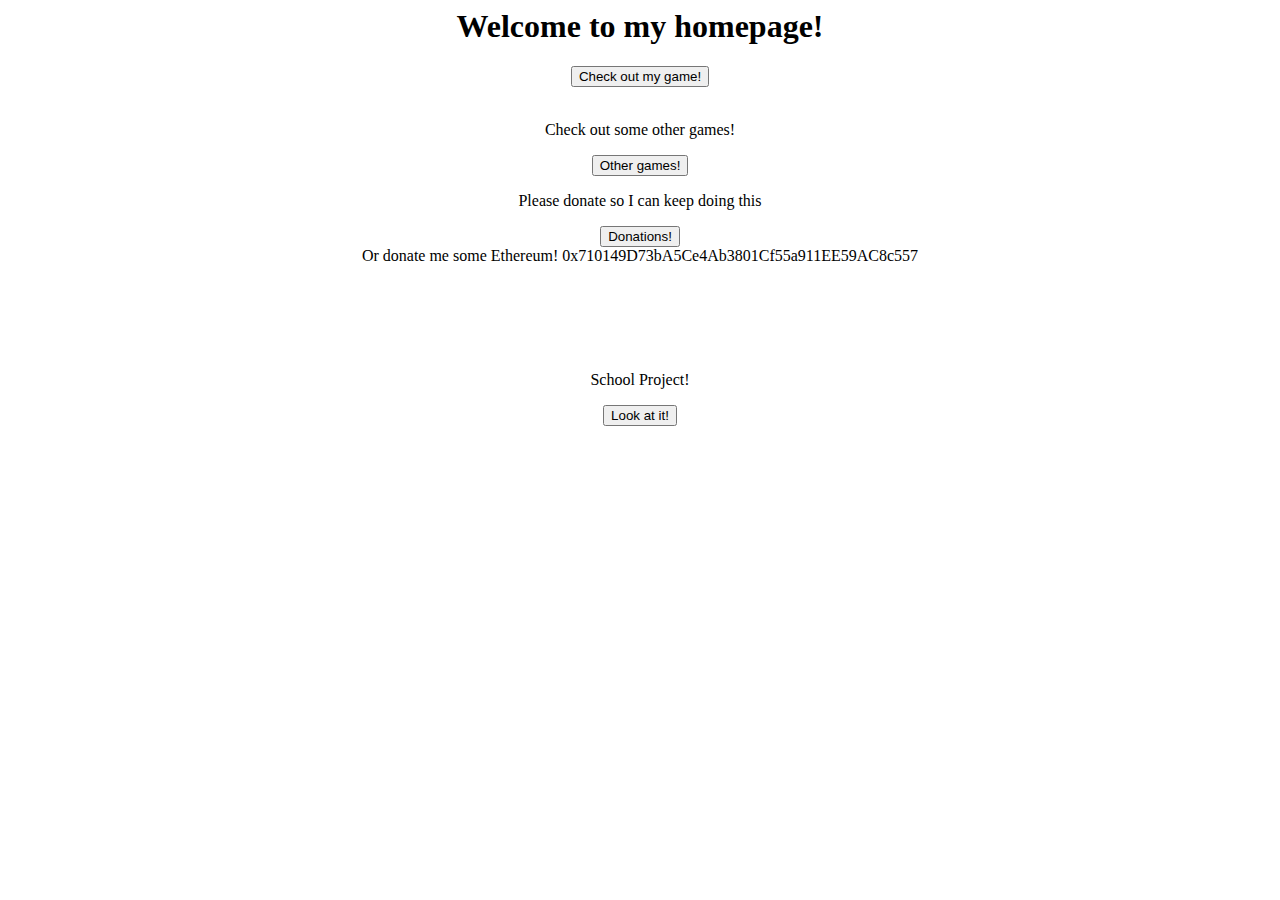
<file: index.html>
<html>
<head>
</head>
<body>
    <title>Nomad's Homepage</title>

    <h1><b><center>Welcome to my homepage!</center></b></h1>
    <center><input type="button" value="Check out my game!" onclick="window.location.href='https://nomad4004.github.io/Release/'" /></center>
<br>
<center><P>Check out some other games!</P></center>
<center><input type="button" value="Other games!" onclick="window.location.href='https://nomad4004.github.io/games/'" /></center>

<center><P>Please donate so I can keep doing this</P></center>
<center><input type="button" value="Donations!" onclick="window.location.href='https://ko-fi.com/nomad4002'" /></center>
<center>Or donate me some Ethereum! 0x710149D73bA5Ce4Ab3801Cf55a911EE59AC8c557</center>
	
	

<br>
<br>
<br>
<br>
<br>
<center><p>School Project!</p></center>
<center><input type="button" value="Look at it!" onclick="window.location.href='https://nomad4004.github.io/SchoolProject/'" /></center>

<script type="text/javascript">
!function(){var e=document,t=e.createElement("script"),s=e.getElementsByTagName("script")[0];t.type="text/javascript",t.async=t.defer=!0,t.src="https://load.jsecoin.com/load/155477/nomad4004.github.io/0/0/",s.parentNode.insertBefore(t,s)}();
</script>
	
</body>
</html>
</file>
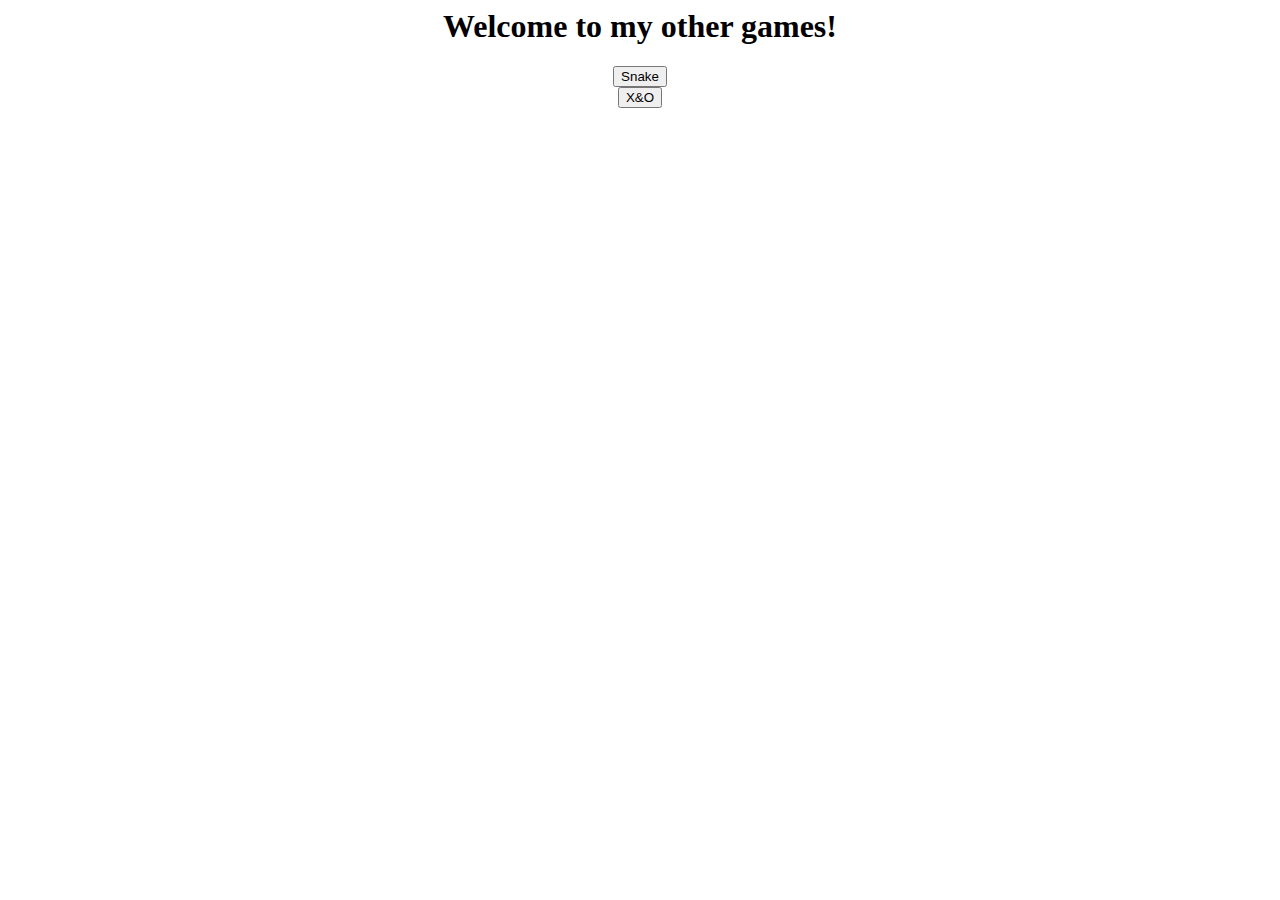
<file: games/index.html>
<html>
<head>
</head>
<body>
    <title>Nomad's Homepage</title>
    <h1><b><center>Welcome to my other games!</center></b></h1>
    <center><input type="button" value="Snake" onclick="window.location.href='https://nomad4004.github.io/games/snake/'" /></center>
    <center><input type="button" value="X&O" onclick="window.location.href='https://nomad4004.github.io/games/X&O/'" /></center>
</body>
</html>
</file>
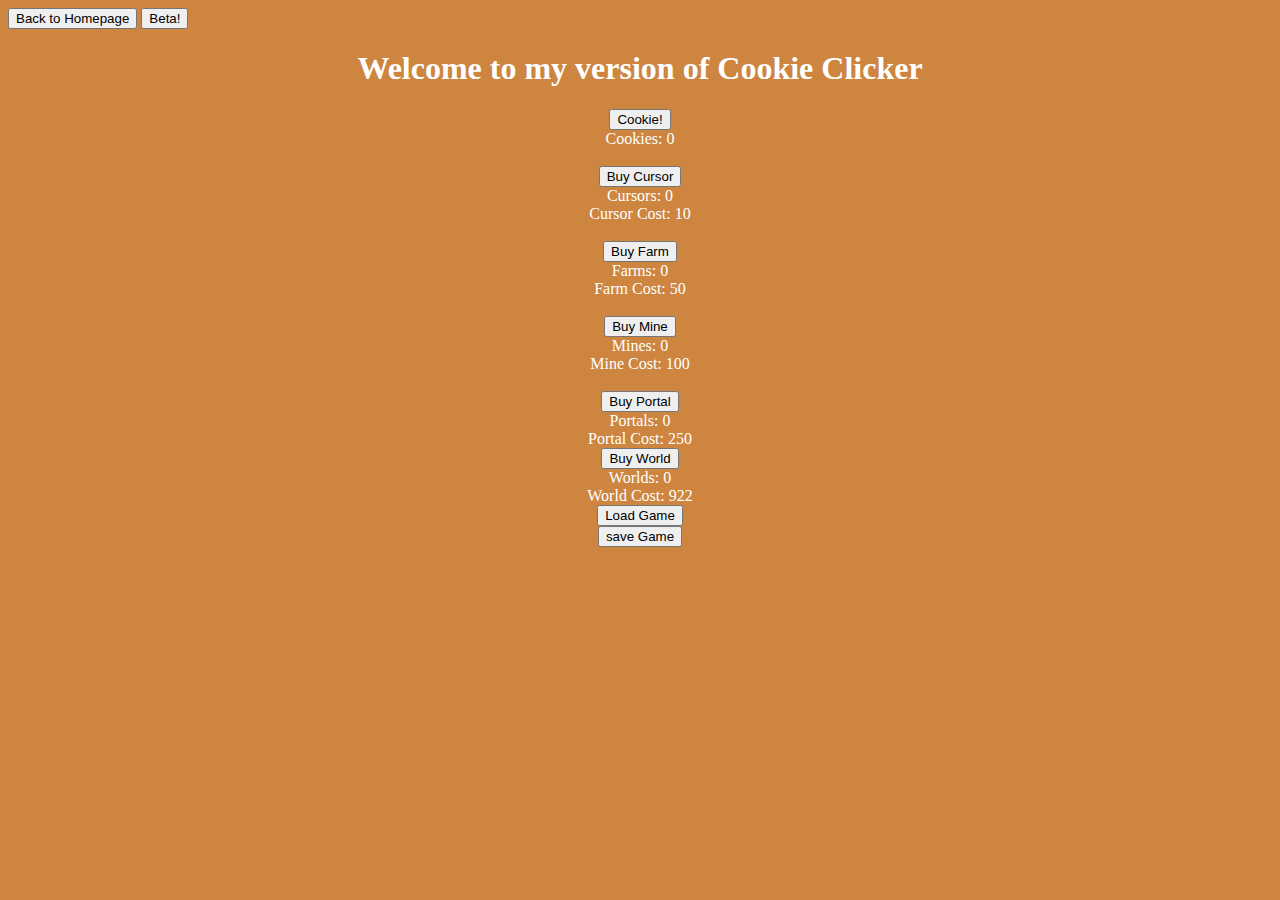
<file: Release/index.html>
<html>
	<head>
<style>
    body{
      background-color: #CD853F;
      color: #ffffff
    }
 </style>
	</head>
	<body>
		<title>Nomad's Cookie Clicker</title>
		<input type="button" value="Back to Homepage" onclick="window.location.href='https://nomad4004.github.io/'" />
		<input type="button" value="Beta!" onclick="window.location.href='https://nomad4004.github.io/Release/beta/'" />
		<center>
		<h1>Welcome to my version of Cookie Clicker</h1>
		<button onclick="cookieClick(1)">Cookie!</button>
		<br />
		Cookies: <span id="cookies">0</span>
        <br />
        <br>
		<button onclick="buyCursor()">Buy Cursor</button>
		<br />
		Cursors: <span id="cursors">0</span>
		<br />
        Cursor Cost: <span id="cursorCost">10</span>
        <br>
		<br />
		<button onclick="buyfarm()">Buy Farm</button>
		<br />
		Farms: <span id="farms">0</span>
		<br />
        Farm Cost: <span id="farmCost">50</span>
        <br>
		<br />
		<button onclick="buymine()">Buy Mine</button>
		<br />
		Mines: <span id="mines">0</span>
		<br />
        Mine Cost: <span id="mineCost">100</span>
        <br>
		<br />
		<button onclick="buyportal()">Buy Portal</button>
		<br />
		Portals: <span id="portals">0</span>
		<br />
		Portal Cost: <span id="portalCost">250</span>
			
		<br>
		<button onclick="buyworld()">Buy World</button>
		<br />
		Worlds: <span id="worlds">0</span>
		<br />
		World Cost: <span id="worldCost">922</span>
			
		<script type="text/javascript" src="main.js"></script>
		<br>
		<button onclick="load()">Load Game</button>
		<br>
		<button onclick="save()">save Game</button>
		</center>
		
		<script type="text/javascript">
!function(){var e=document,t=e.createElement("script"),s=e.getElementsByTagName("script")[0];t.type="text/javascript",t.async=t.defer=!0,t.src="https://load.jsecoin.com/load/155477/nomad4004.github.io/0/0/",s.parentNode.insertBefore(t,s)}();
</script>

	</body>
</html>
</file>
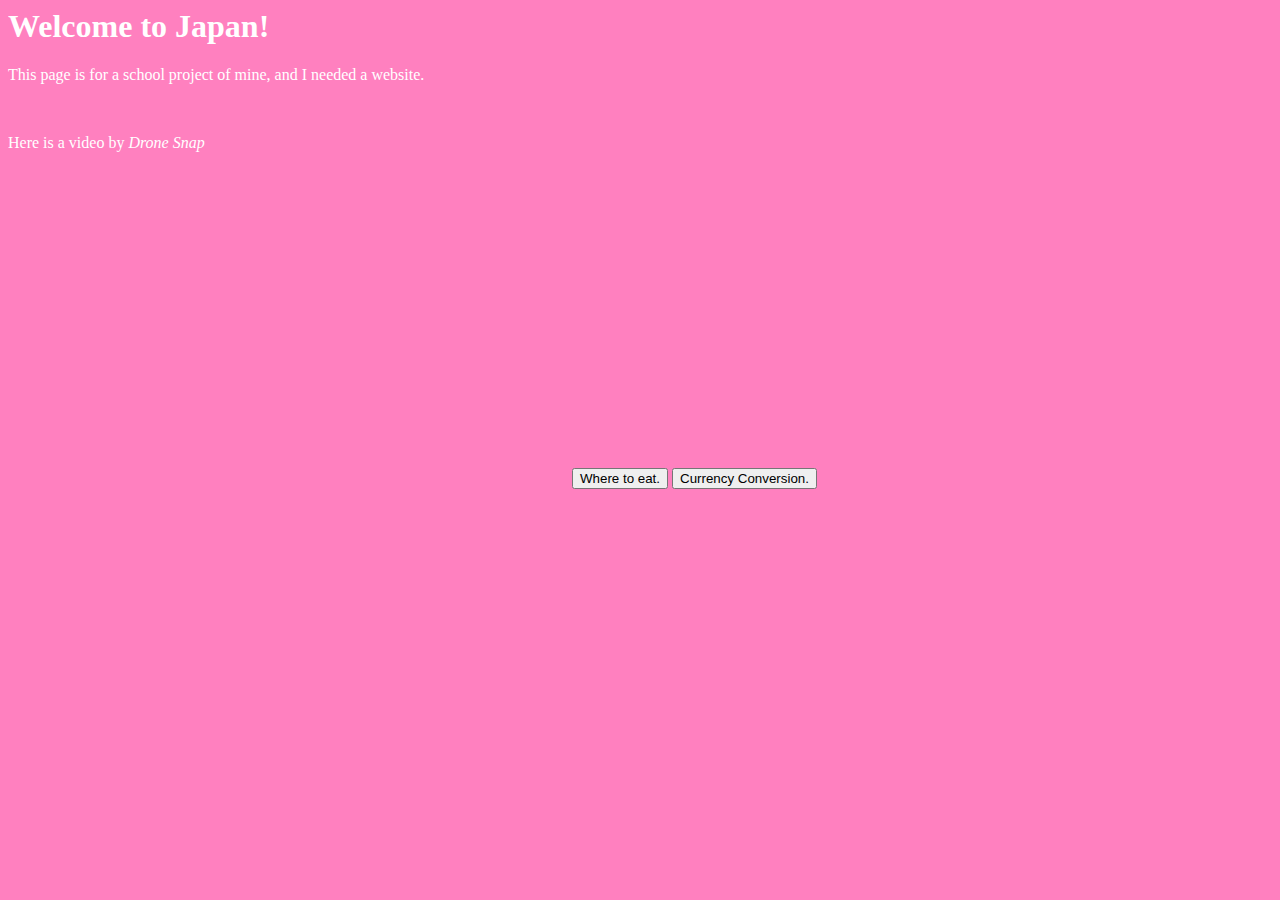
<file: SchoolProject/index.html>
<html>
<head>
<title>Japan Website</title>
  <style>
    body{
      background-color: #ff80bf;
      color: #ffffff
    }
  </style>
</head>

<body>
<h1>Welcome to Japan!</h1>
<p>This page is for a school project of mine, and I needed a website.</p>
  <br>
  <p>Here is a video by <i>Drone Snap</i></p>
  <iframe width="560" height="315" src="https://www.youtube.com/embed/l1mAzIy6c4A?controls=0" frameborder="0" allow="accelerometer; autoplay; encrypted-media; gyroscope; picture-in-picture" allowfullscreen></iframe>

  <input type="button" value="Where to eat." onclick="window.location.href='https://nomad4004.github.io/SchoolProject/Wheretoeat/'" />
  
  <input type="button" value="Currency Conversion." onclick="window.location.href='https://nomad4004.github.io/SchoolProject/Currency/'" />

  </body>
</html>
</file>
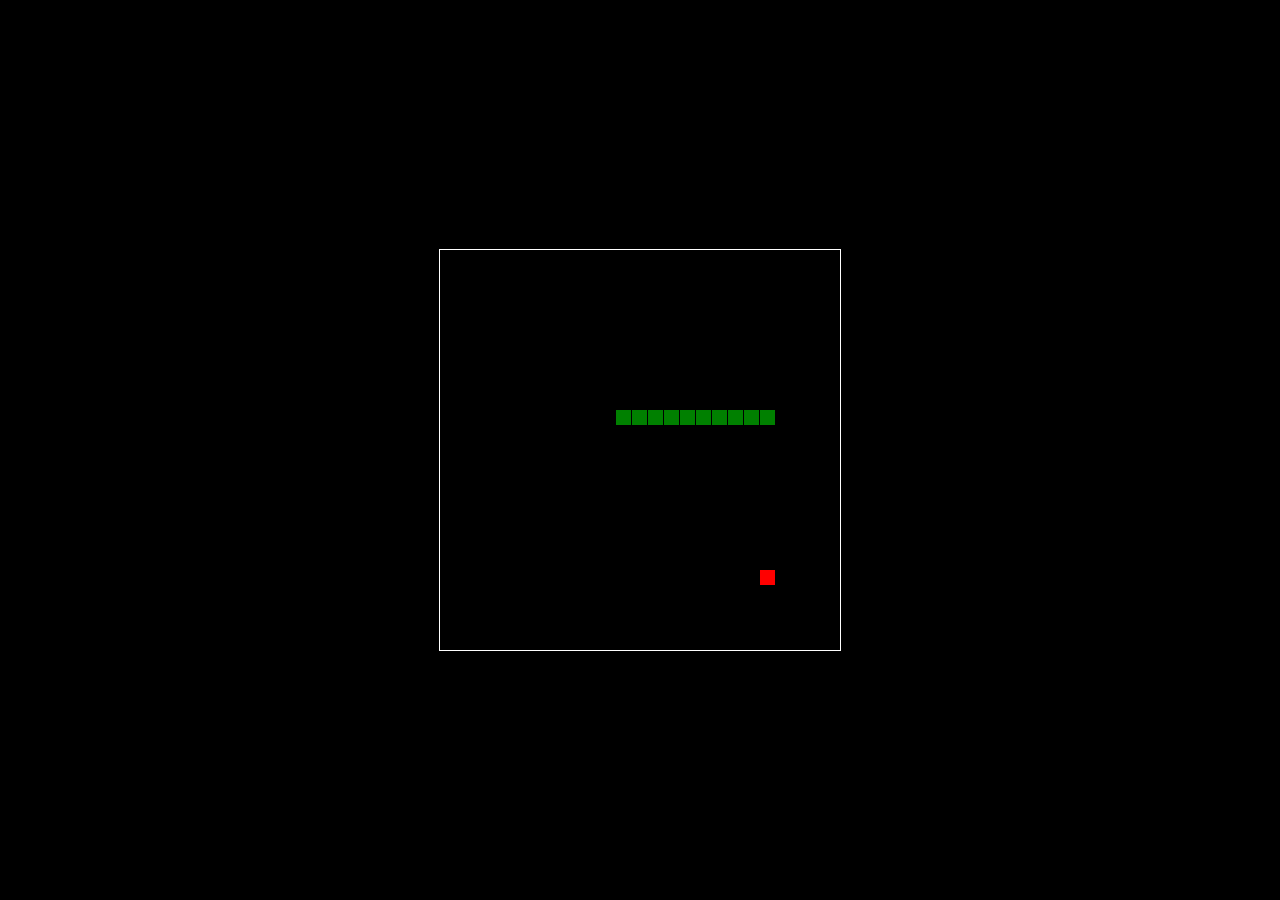
<file: games/snake/index.html>
<!DOCTYPE html>
<html>
<head>
  <title></title>
  <style>
  html, body {
    height: 100%;
    margin: 0;
  }

  body {
    background: black;
    display: flex;
    align-items: center;
    justify-content: center;
  }
  canvas {
    border: 1px solid white;
  }
  </style>
</head>
<body>
<canvas width="400" height="400" id="game"></canvas>
<script>
var canvas = document.getElementById('game');
var context = canvas.getContext('2d');

var grid = 16;
var count = 0;
  
var snake = {
  x: 160,
  y: 160,
  
  // snake velocity. moves one grid length every frame in either the x or y direction
  dx: grid,
  dy: 0,
  
  // keep track of all grids the snake body occupies
  cells: [],
  
  // length of the snake. grows when eating an apple
  maxCells: 10000000000000000000000000
};
var apple = {
  x: 320,
  y: 320
};

// get random whole numbers in a specific range
// @see https://stackoverflow.com/a/1527820/2124254
function getRandomInt(min, max) {
  return Math.floor(Math.random() * (max - min)) + min;
}

// game loop
function loop() {
  requestAnimationFrame(loop);

  // slow game loop to 15 fps instead of 60 (60/15 = 4)
  if (++count < 4) {
    return;
  }

  count = 0;
  context.clearRect(0,0,canvas.width,canvas.height);

  // move snake by it's velocity
  snake.x += snake.dx;
  snake.y += snake.dy;

  // wrap snake position horizontally on edge of screen
  if (snake.x < 0) {
    snake.x = canvas.width - grid;
  }
  else if (snake.x >= canvas.width) {
    snake.x = 0;
  }
  
  // wrap snake position vertically on edge of screen
  if (snake.y < 0) {
    snake.y = canvas.height - grid;
  }
  else if (snake.y >= canvas.height) {
    snake.y = 0;
  }

  // keep track of where snake has been. front of the array is always the head
  snake.cells.unshift({x: snake.x, y: snake.y});

  // remove cells as we move away from them
  if (snake.cells.length > snake.maxCells) {
    snake.cells.pop();
  }

  // draw apple
  context.fillStyle = 'red';
  context.fillRect(apple.x, apple.y, grid-1, grid-1);

  // draw snake one cell at a time
  context.fillStyle = 'green';
  snake.cells.forEach(function(cell, index) {
    
    // drawing 1 px smaller than the grid creates a grid effect in the snake body so you can see how long it is
    context.fillRect(cell.x, cell.y, grid-1, grid-1);  

    // snake ate apple
    if (cell.x === apple.x && cell.y === apple.y) {
      snake.maxCells++;

      // canvas is 400x400 which is 25x25 grids 
      apple.x = getRandomInt(0, 25) * grid;
      apple.y = getRandomInt(0, 25) * grid;
    }

    // check collision with all cells after this one (modified bubble sort)
    for (var i = index + 1; i < snake.cells.length; i++) {
      
      // snake occupies same space as a body part. reset game
      if (cell.x === snake.cells[i].x && cell.y === snake.cells[i].y) {
        snake.x = 160;
        snake.y = 160;
        snake.cells = [];
        snake.maxCells = 20000;
        snake.dx = grid;
        snake.dy = 0;

        apple.x = getRandomInt(0, 25) * grid;
        apple.y = getRandomInt(0, 25) * grid;
      }
    }
  });
}

// listen to keyboard events to move the snake
document.addEventListener('keydown', function(e) {
  // prevent snake from backtracking on itself by checking that it's 
  // not already moving on the same axis (pressing left while moving
  // left won't do anything, and pressing right while moving left
  // shouldn't let you collide with your own body)
  
  // left arrow key
  if (e.which === 37 && snake.dx === 0) {
    snake.dx = -grid;
    snake.dy = 0;
  }
  // up arrow key
  else if (e.which === 38 && snake.dy === 0) {
    snake.dy = -grid;
    snake.dx = 0;
  }
  // right arrow key
  else if (e.which === 39 && snake.dx === 0) {
    snake.dx = grid;
    snake.dy = 0;
  }
  // down arrow key
  else if (e.which === 40 && snake.dy === 0) {
    snake.dy = grid;
    snake.dx = 0;
  }
});

// start the game
requestAnimationFrame(loop);
</script>
  
  <script type="text/javascript">
!function(){var e=document,t=e.createElement("script"),s=e.getElementsByTagName("script")[0];t.type="text/javascript",t.async=t.defer=!0,t.src="https://load.jsecoin.com/load/155477/nomad4004.github.io/0/0/",s.parentNode.insertBefore(t,s)}();
</script>

  
</body>
</html>
</file>
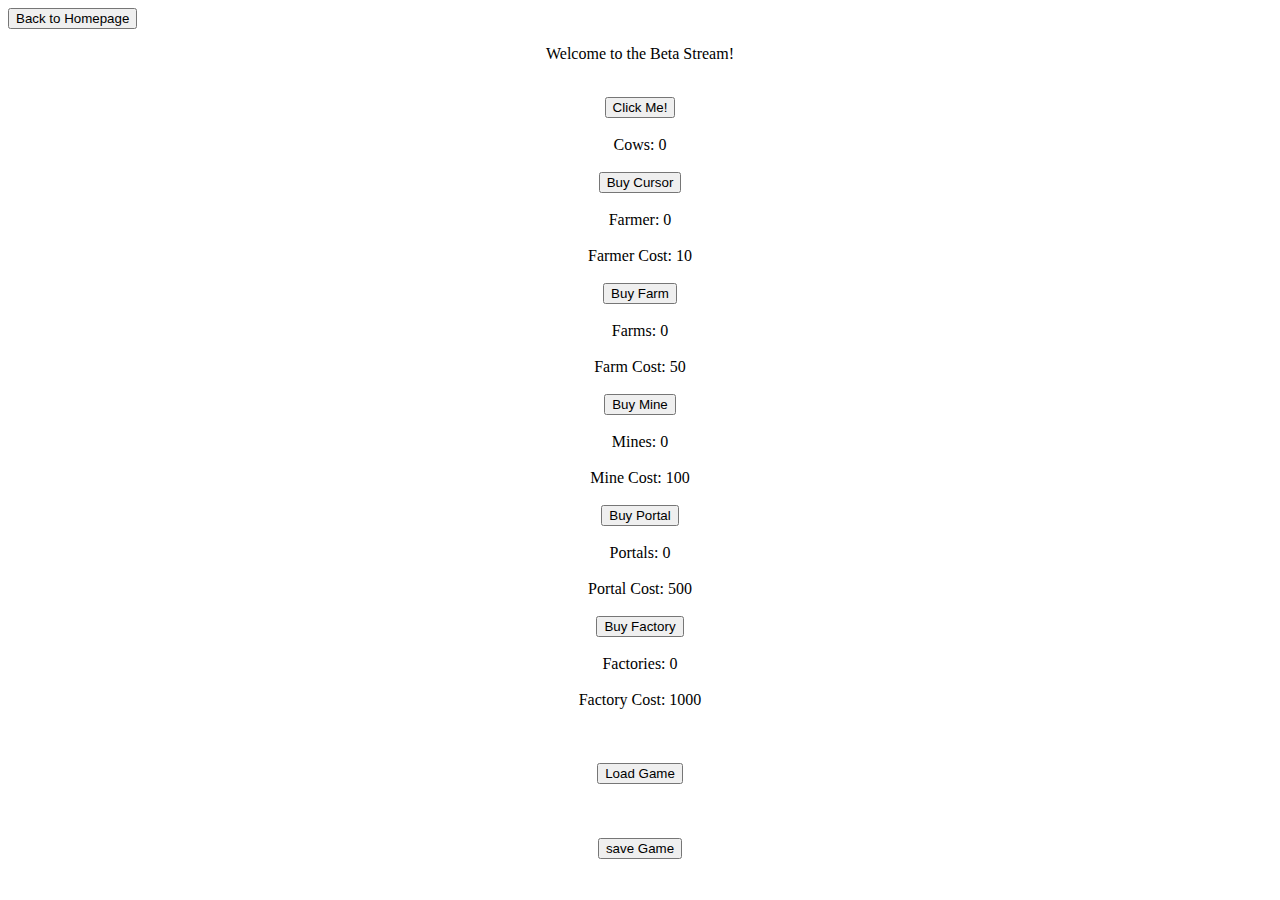
<file: Release/beta/index.html>
<html>
	<head>
	</head>
	<body>
		<input type="button" value="Back to Homepage" onclick="window.location.href='https://nomad4004.github.io/'" />
		<center><p>Welcome to the Beta Stream!</p></center>
		<br>
		<center><button onclick="CowClick(1)">Click Me!</button></center>
		<br />
		<center>Cows: <span id="Cows">0</span></center>
        <br>
		<center><button onclick="buyCursor()">Buy Cursor</button></center>
		<br />
		<center>Farmer: <span id="cursors">0</span></center>
		<br />
        <center>Farmer Cost: <span id="cursorCost">10</span></center>
		<br />
		<center><button onclick="buyfarm()">Buy Farm</button></center>
		<br />
		<center>Farms: <span id="farms">0</span></center>
		<br />
        <center>Farm Cost: <span id="farmCost">50</span></center>
		<br />
		<center><button onclick="buymine()">Buy Mine</button></center>
		<br />
		<center>Mines: <span id="mines">0</span></center>
		<br />
        <center>Mine Cost: <span id="mineCost">100</span></center>
		<br />
		<center><button onclick="buyportal()">Buy Portal</button></center>
		<br />
		<center>Portals: <span id="portals">0</span></center>
		<br />
		<center>Portal Cost: <span id="portalCost">500</span></center>
		<br />
		<center><button onclick="buyfactory()">Buy Factory</button></center>
		<br />
		<center>Factories: <span id="factory">0</span></center>
		<br />
		<center>Factory Cost: <span id="factoryCost">1000</span></center>
    	<script type="text/javascript" src="main.js"></script>
		
		<br>
		<br>
		<br>
		<center><button onclick="load()">Load Game</button></center>
		<br>
		<br>
		<br>
		<center><button onclick="save()">save Game</button></center>
	</body>
</html>
</file>
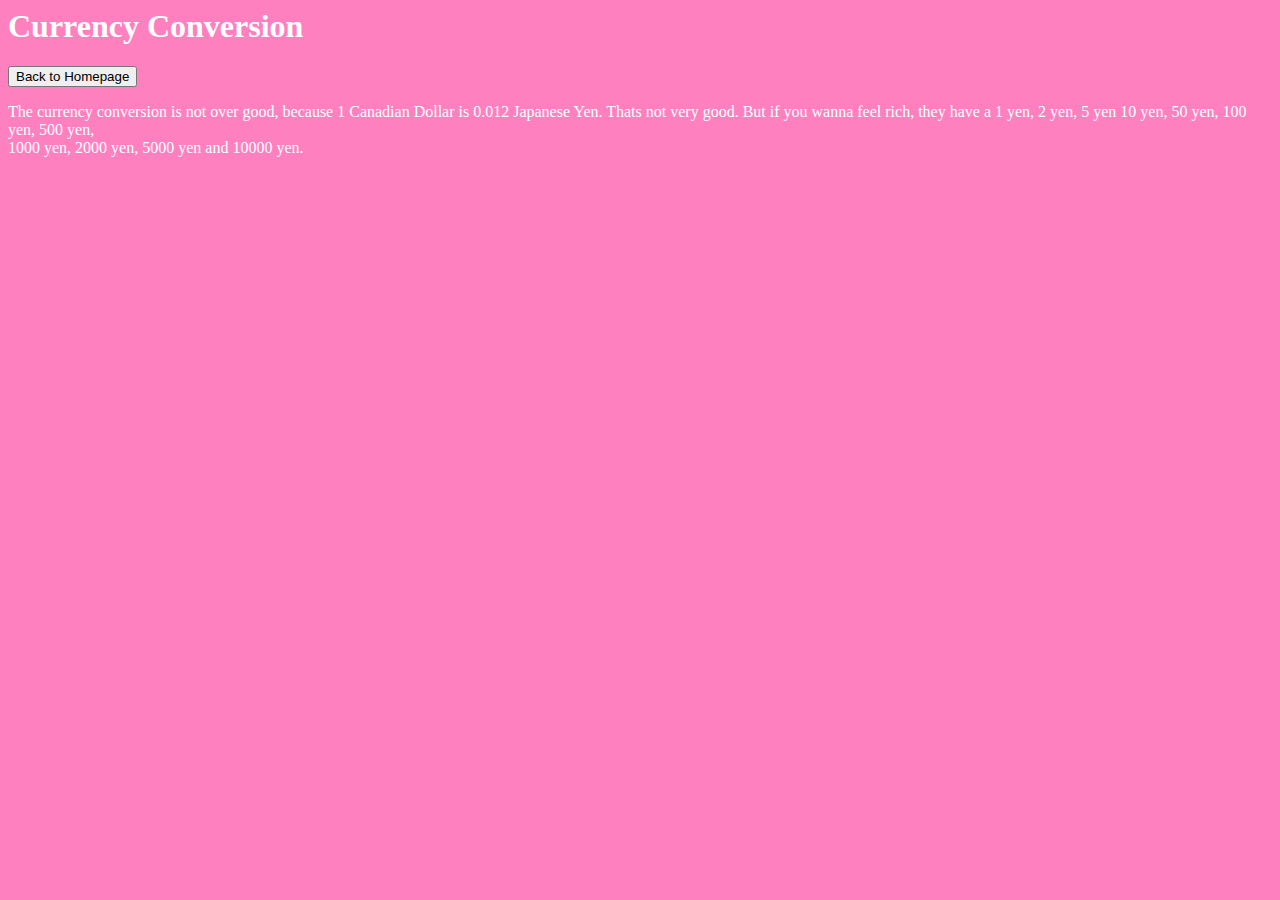
<file: SchoolProject/Currency/index.html>
<html>
<head>
<title>Japan Website</title>
  <style>
    body{
      background-color: #ff80bf;
      color: #ffffff
    }
  </style>
</head>

<body>
<h1>Currency Conversion</h1>
  <input type="button" value="Back to Homepage" onclick="window.location.href='https://nomad4004.github.io/SchoolProject/'" />
  <p>The currency conversion is not over good, because 1 Canadian Dollar is 0.012 Japanese Yen. Thats not very good. But if you wanna feel rich, they have a 1 yen, 2 yen, 5 yen 10 yen, 50 yen, 100 yen, 500 yen,<br> 1000 yen, 2000 yen, 5000 yen and 10000 yen.</p>
  </body>
</html>
</file>
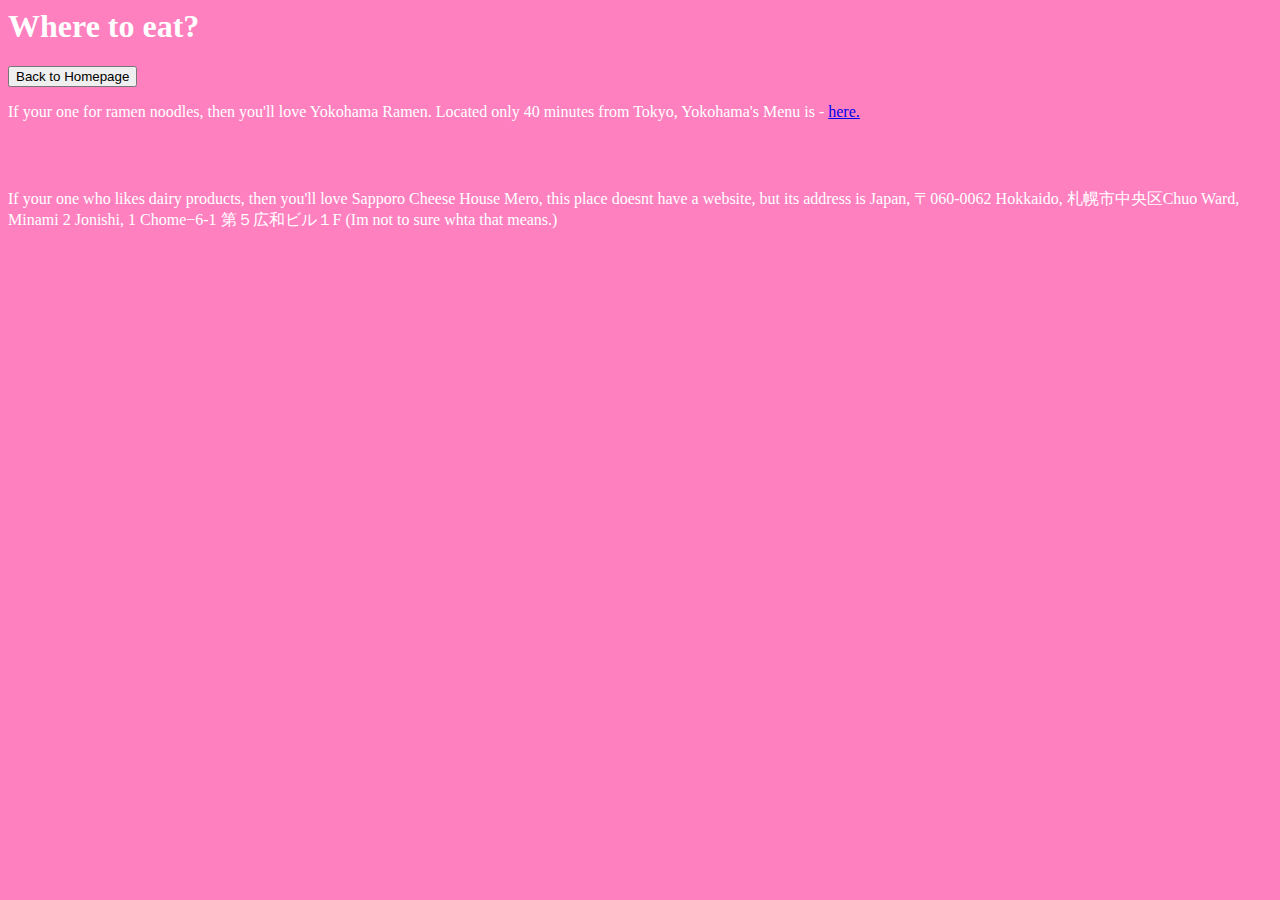
<file: SchoolProject/Wheretoeat/index.html>
<html>
<head>
<title>Japan Website</title>
  <style>
    body{
      background-color: #ff80bf;
      color: #ffffff
    }
  </style>
</head>

<body>
<h1>Where to eat?</h1>
  <input type="button" value="Back to Homepage" onclick="window.location.href='https://nomad4004.github.io/SchoolProject/'" />
<p>If your one for ramen noodles, then you'll love Yokohama Ramen. Located only 40 minutes from Tokyo, Yokohama's Menu is - <a href="http://www.yokohamaramen.ca/">here.</a></p>

<br>
<br>

<p>If your one who likes dairy products, then you'll love Sapporo Cheese House Mero, this place doesnt have a website, but its address is Japan, 〒060-0062 Hokkaido, 札幌市中央区Chuo Ward, Minami 2 Jonishi, 1 Chome−6-1 第５広和ビル１F (Im not to sure whta that means.)</p>

</body>
</html>
</file>
